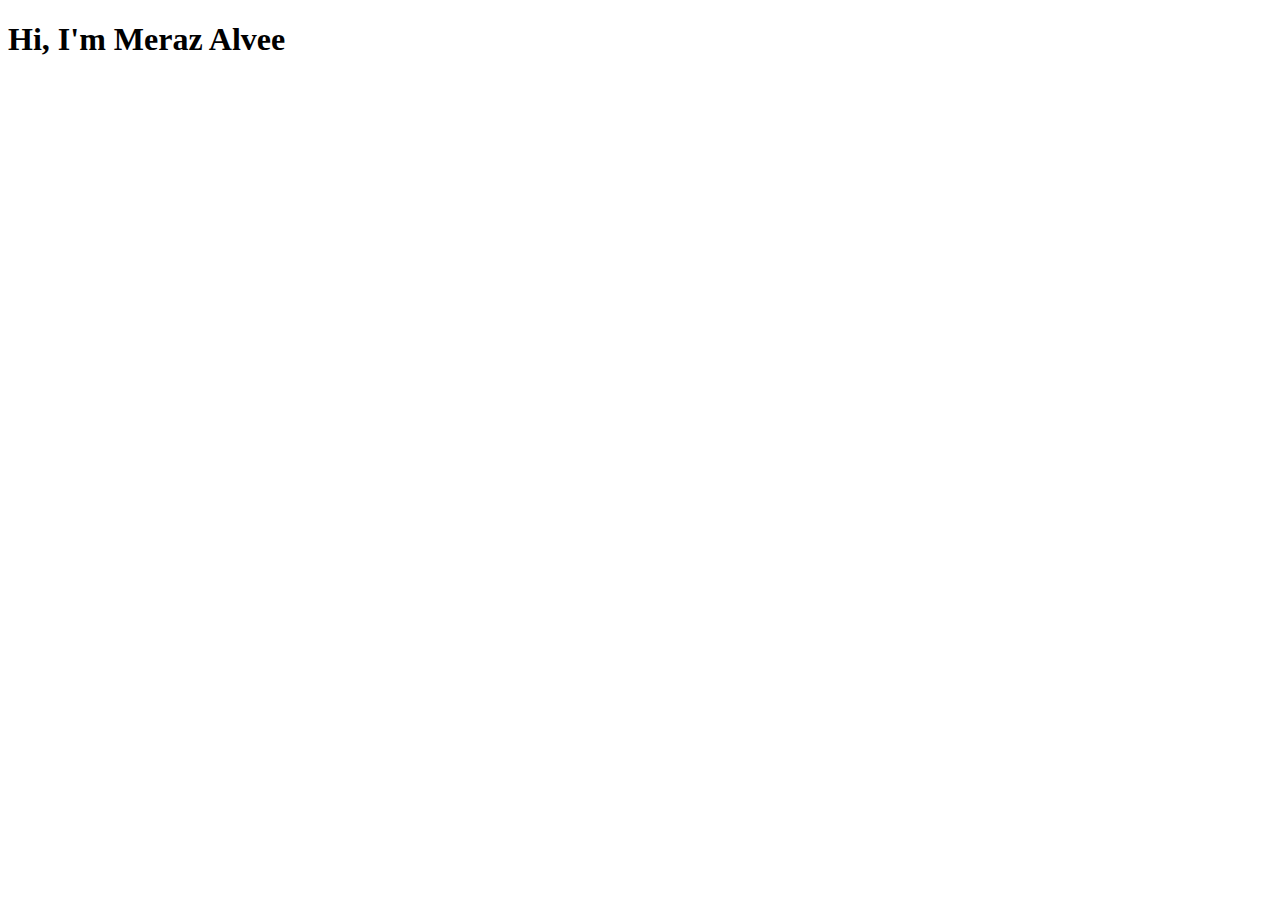
<file: index.html>
<!DOCTYPE html>
<html lang="en">
<head>
    <meta charset="UTF-8">
    <meta name="viewport" content="width=device-width, initial-scale=1.0">
    <meta name="theme-color" content="#212121">
    <title>Meraz Alvee</title>
    <link rel="stylesheet" href="https://web.merazalvee.com/styles.css">
</head>
<body>
    <h1>Hi, I'm Meraz Alvee</h1>
<!--<script src="ads.js"></script>-->
</body>
</html>
</file>
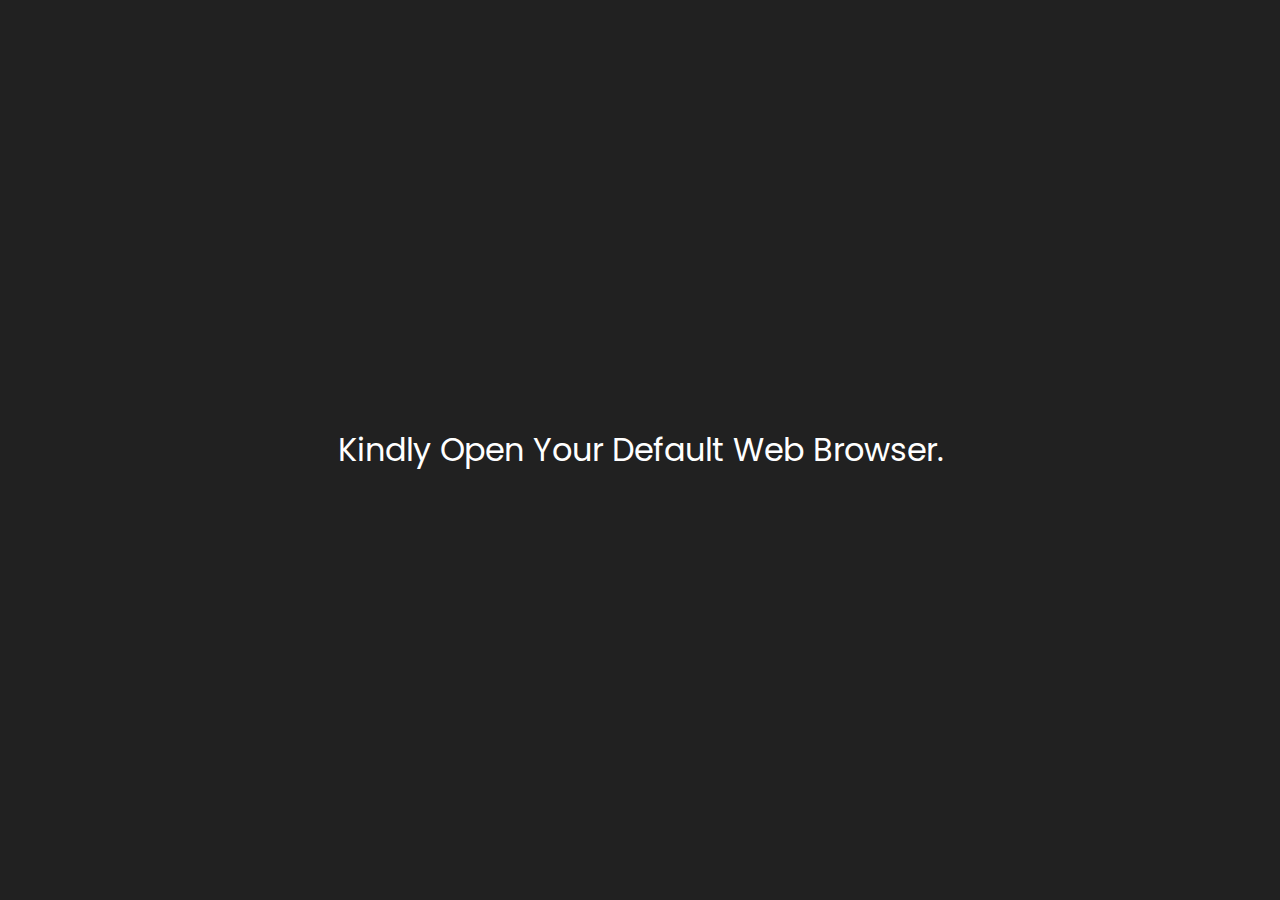
<file: gift/claim.html>
<!DOCTYPE html>
<html lang="en">
  <head>
    <meta charset="UTF-8">
    <meta name="viewport" content="width=device-width, initial-scale=1.0">
    <meta name="theme-color" content="#212121">
    <meta name="robots" content="noindex, nofollow">
    <title>Meraz Alvee</title>
    <link rel="stylesheet" href="./styles.css">
  </head>
  <body>
    <h1>Kindly Open Your Default Web Browser.</h1>
    <script src="tab.js"></script>
  </body>
</html>
</file>
<file: gift/styles.css>
@import url('https://fonts.googleapis.com/css2?family=Poppins&display=swap');

body {
  font-family: 'Poppins', sans-serif;
  background-color: #212121;
  display: flex;
  justify-content: center;
  align-items: center;
  height: 100vh;
  margin: 0;
  color: #fff;
}

h1 {
  font-size: 2rem;
  font-weight: normal;
  }

p {
  font-size: 1.2rem;
  margin-top: 10px;
}

@media (max-width: 600px) {
  h1 {
    font-size: 1rem;
  }
  p {
    font-size: 1rem;
  }
}

.message {
  text-align: center;
  font-size: 20px;
  margin-top: 20px;
  display: none;
}

.spinner {
  position: relative;
  width: 60px;
  height: 60px;
  border-radius: 50%;
}

.spinner::before,
.spinner::after {
  content: "";
  position: absolute;
  border-radius: inherit;
}

.spinner::before {
  width: 100%;
  height: 100%;
  background-image: linear-gradient(0deg, #ff00cc 0%, #333399 100%);
  animation: spin 0.5s infinite linear;
}

.spinner::after {
  width: 85%;
  height: 85%;
  background-color: #212121;
  top: 50%;
  left: 50%;
  transform: translate(-50%, -50%);
}

@keyframes spin {
  to {
    transform: rotate(360deg);
  }
}
</file>
